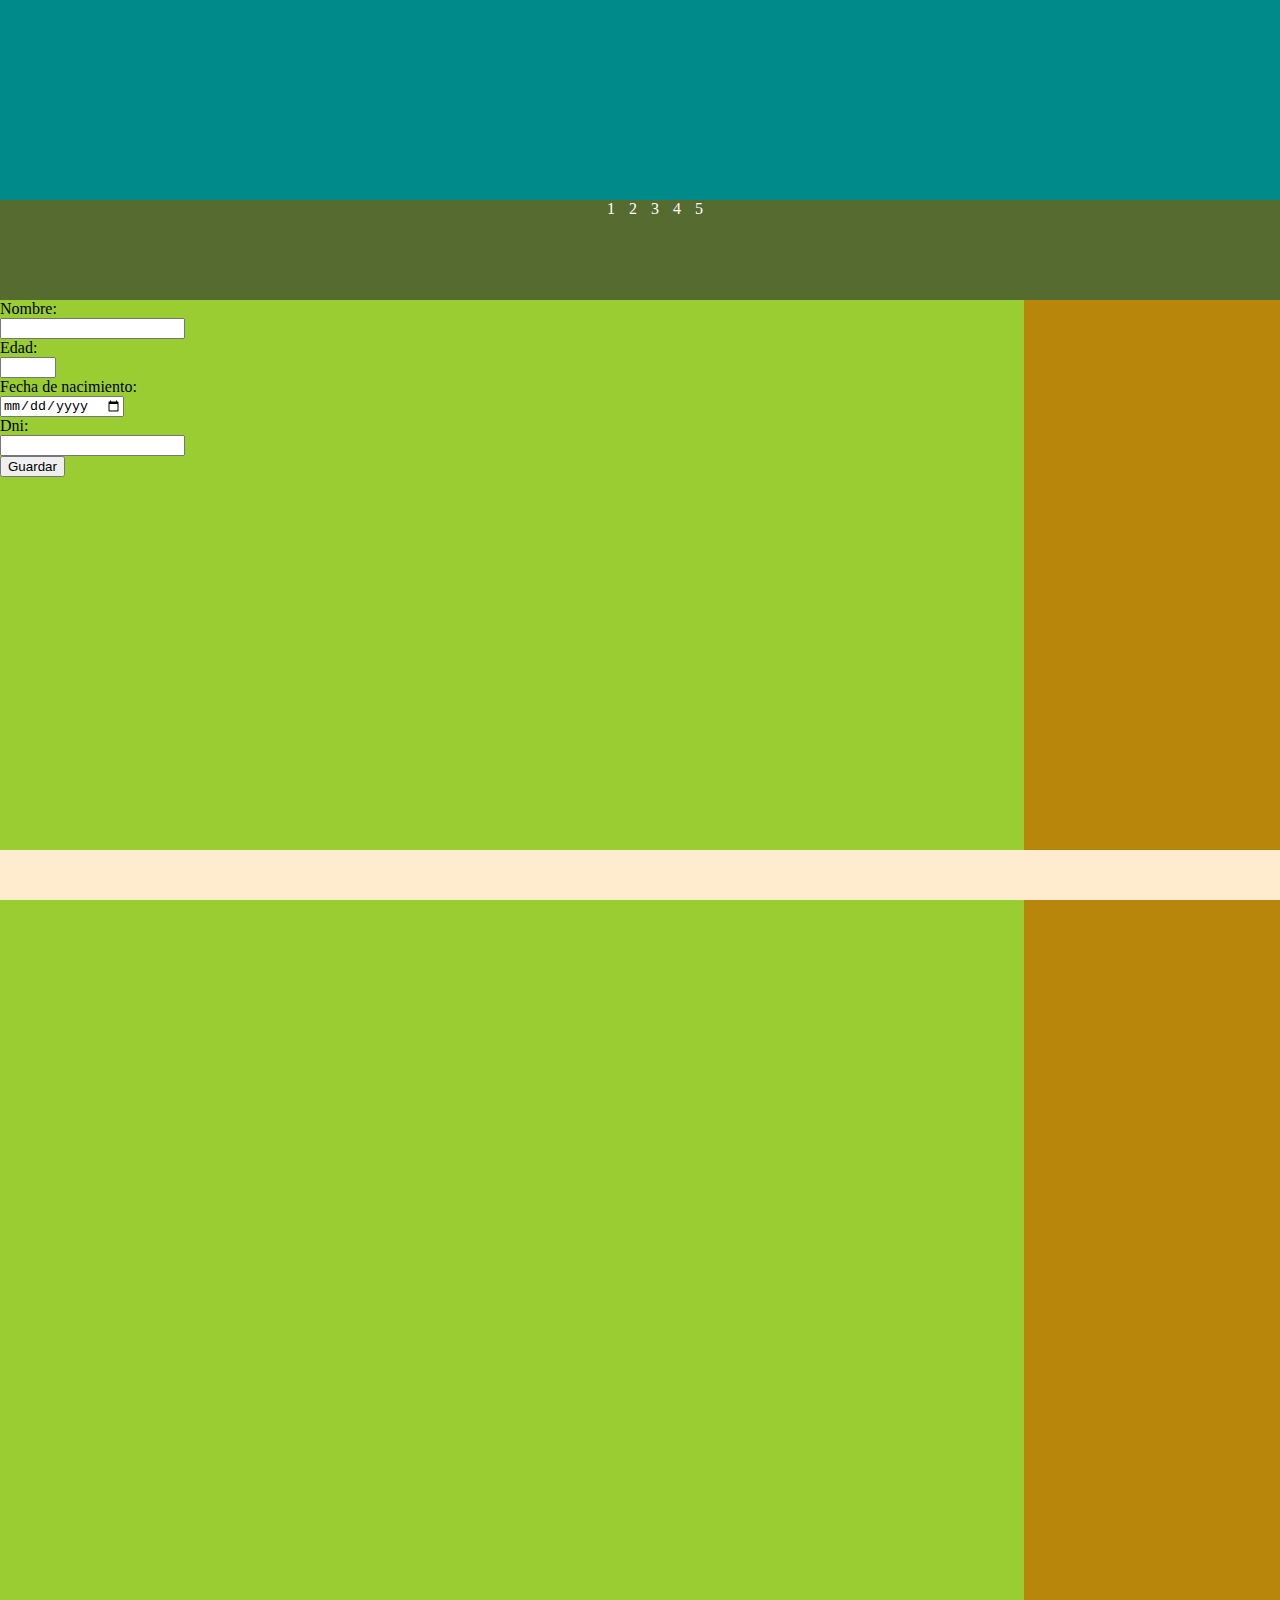
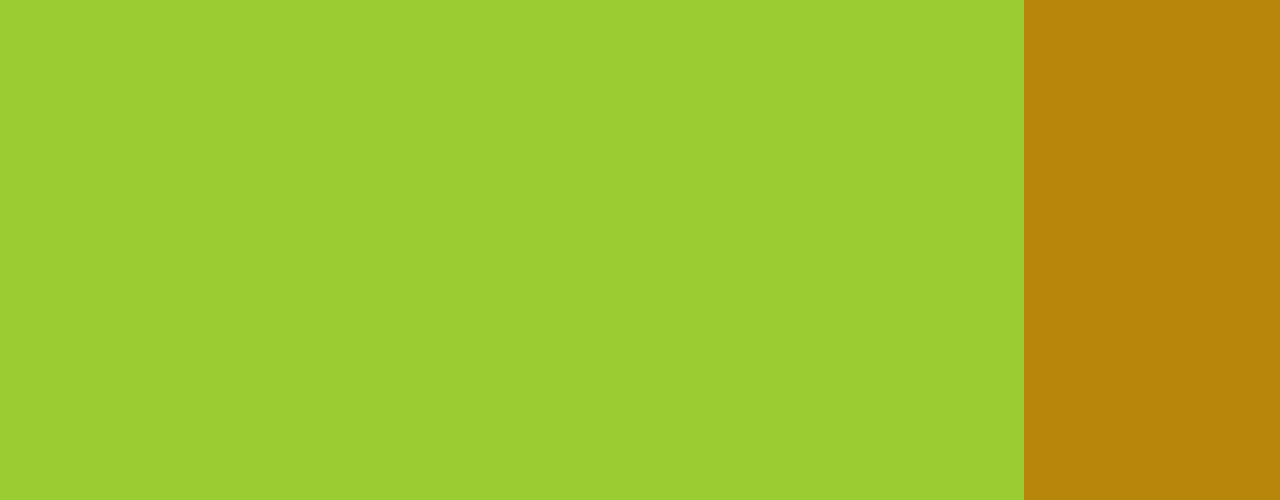
<file: LayoutCSSHtml5/index.html>
﻿<!DOCTYPE html>
<html xmlns="http://www.w3.org/1999/xhtml">
<head>
    <title></title>
    <link href="css/estilos.css" rel="stylesheet" />
</head>
<body>
    <section id="contenedor">
        <header>
            <article id="header"></article>
            <nav>
                <ul>
                    <li>
                        <a href="#">1</a>
                    </li>
                    <li>
                        <a href="#">2</a>
                    </li>
                    <li>
                        <a href="#">3</a>
                    </li>
                    <li>
                        <a href="#">4</a>
                    </li>
                    <li>
                        <a href="#">5</a>
                    </li>
                </ul>
            </nav>
        </header>
        <section id="main">
            <aside></aside>
            <article id="contenido">
                <form>
                    <label for="nombre">Nombre:</label><br />
                    <input type="text" id="nombre" required ></input><br />
                    <label for="edad">Edad:</label><br />
                    <input type="number" id="edad" required min="18" max="65" /><br />
                    <label for="fnac">Fecha de nacimiento:</label><br />
                    <input type="date" id="fnac" required /><br />
                    <label for="dni">Dni:</label><br />
                    <input type="text" id="dni" required pattern="^[0,9]{8}[A-Z]$" /> <br />
                    <input type="submit" value="Guardar" />
                </form>
            </article>
        </section>
        <footer></footer>
    </section>
</body>
</html>
</file>
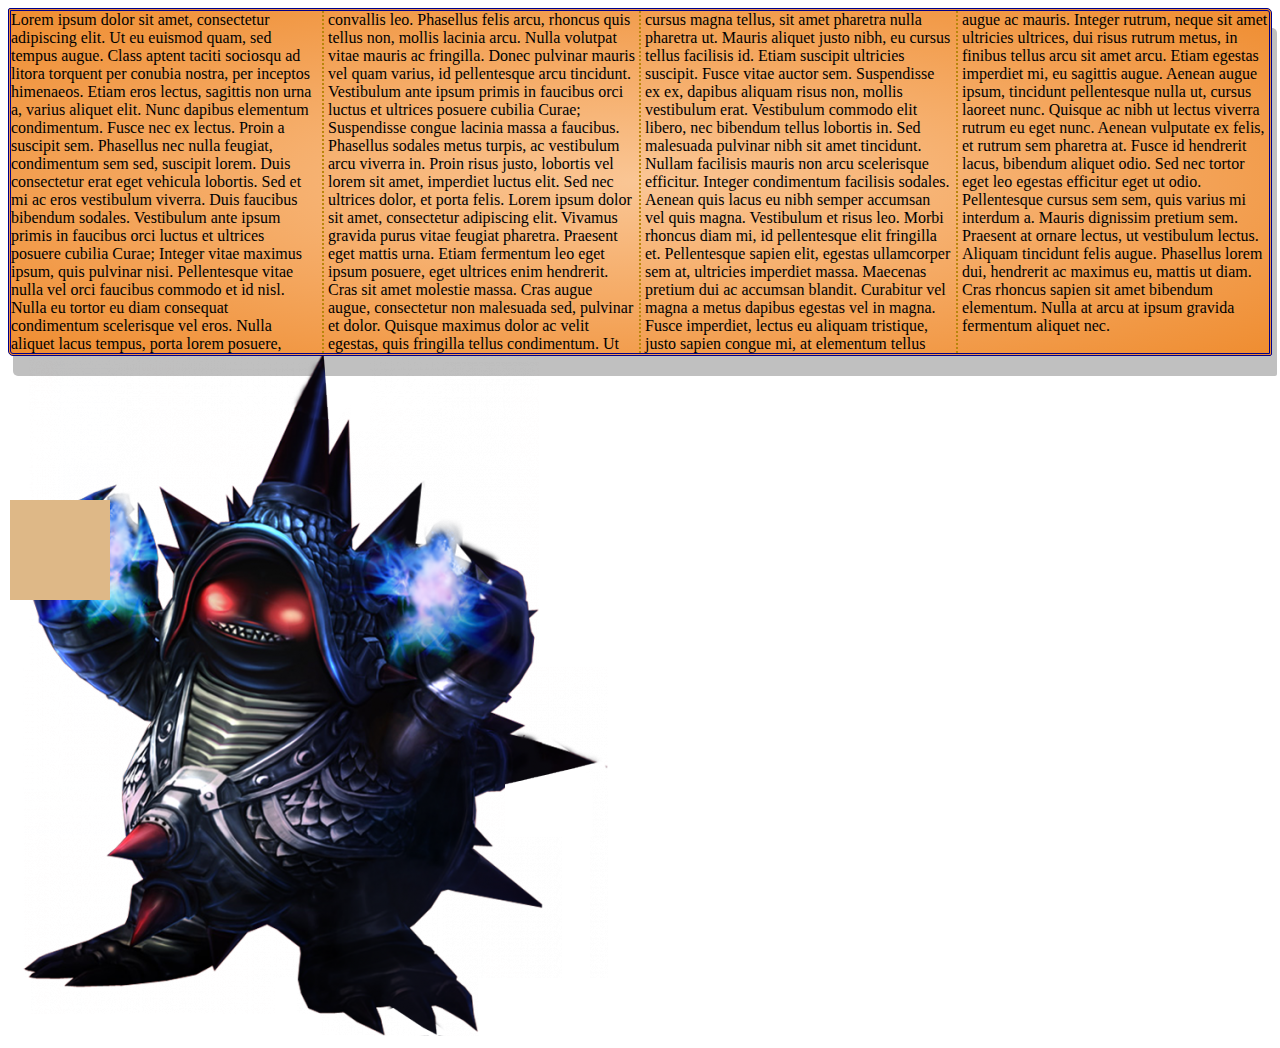
<file: LayoutCSSHtml5/pruebascss.html>
﻿<!DOCTYPE html>
<html xmlns="http://www.w3.org/1999/xhtml">
<head>
    <link href="css/EstilosCss3.css" rel="stylesheet" />
    <title></title>
</head>
<body>
    <div id="columnas" class="bordeado sombreado degradado">
        Lorem ipsum dolor sit amet, consectetur adipiscing elit. Ut eu euismod quam, sed tempus augue. Class aptent taciti sociosqu ad litora torquent per conubia nostra, per inceptos himenaeos. Etiam eros lectus, sagittis non urna a, varius aliquet elit. Nunc dapibus elementum condimentum. Fusce nec ex lectus. Proin a suscipit sem. Phasellus nec nulla feugiat, condimentum sem sed, suscipit lorem. Duis consectetur erat eget vehicula lobortis. Sed et mi ac eros vestibulum viverra. Duis faucibus bibendum sodales. Vestibulum ante ipsum primis in faucibus orci luctus et ultrices posuere cubilia Curae; Integer vitae maximus ipsum, quis pulvinar nisi. Pellentesque vitae nulla vel orci faucibus commodo et id nisl. Nulla eu tortor eu diam consequat condimentum scelerisque vel eros.

        Nulla aliquet lacus tempus, porta lorem posuere, convallis leo. Phasellus felis arcu, rhoncus quis tellus non, mollis lacinia arcu. Nulla volutpat vitae mauris ac fringilla. Donec pulvinar mauris vel quam varius, id pellentesque arcu tincidunt. Vestibulum ante ipsum primis in faucibus orci luctus et ultrices posuere cubilia Curae; Suspendisse congue lacinia massa a faucibus. Phasellus sodales metus turpis, ac vestibulum arcu viverra in. Proin risus justo, lobortis vel lorem sit amet, imperdiet luctus elit. Sed nec ultrices dolor, et porta felis.

        Lorem ipsum dolor sit amet, consectetur adipiscing elit. Vivamus gravida purus vitae feugiat pharetra. Praesent eget mattis urna. Etiam fermentum leo eget ipsum posuere, eget ultrices enim hendrerit. Cras sit amet molestie massa. Cras augue augue, consectetur non malesuada sed, pulvinar et dolor. Quisque maximus dolor ac velit egestas, quis fringilla tellus condimentum. Ut cursus magna tellus, sit amet pharetra nulla pharetra ut. Mauris aliquet justo nibh, eu cursus tellus facilisis id. Etiam suscipit ultricies suscipit. Fusce vitae auctor sem. Suspendisse ex ex, dapibus aliquam risus non, mollis vestibulum erat.

        Vestibulum commodo elit libero, nec bibendum tellus lobortis in. Sed malesuada pulvinar nibh sit amet tincidunt. Nullam facilisis mauris non arcu scelerisque efficitur. Integer condimentum facilisis sodales. Aenean quis lacus eu nibh semper accumsan vel quis magna. Vestibulum et risus leo. Morbi rhoncus diam mi, id pellentesque elit fringilla et. Pellentesque sapien elit, egestas ullamcorper sem at, ultricies imperdiet massa.

        Maecenas pretium dui ac accumsan blandit. Curabitur vel magna a metus dapibus egestas vel in magna. Fusce imperdiet, lectus eu aliquam tristique, justo sapien congue mi, at elementum tellus augue ac mauris. Integer rutrum, neque sit amet ultricies ultrices, dui risus rutrum metus, in finibus tellus arcu sit amet arcu. Etiam egestas imperdiet mi, eu sagittis augue. Aenean augue ipsum, tincidunt pellentesque nulla ut, cursus laoreet nunc. Quisque ac nibh ut lectus viverra rutrum eu eget nunc. Aenean vulputate ex felis, et rutrum sem pharetra at. Fusce id hendrerit lacus, bibendum aliquet odio. Sed nec tortor eget leo egestas efficitur eget ut odio. Pellentesque cursus sem sem, quis varius mi interdum a.

        Mauris dignissim pretium sem. Praesent at ornare lectus, ut vestibulum lectus. Aliquam tincidunt felis augue. Phasellus lorem dui, hendrerit ac maximus eu, mattis ut diam. Cras rhoncus sapien sit amet bibendum elementum. Nulla at arcu at ipsum gravida fermentum aliquet nec.

    </div>
    <img src="imgs/unafoto.png" id="imagen" />
    <div id="muevete">
     </div>
</body>
</html>
</file>
<file: LayoutCSSHtml5/css/estilos.css>
﻿*{
    margin:0 auto;
}
#contenedor{
width:1280px;
margin:0 auto;
}
#header{
    width:100%;
    height:200px;
    background-color:darkcyan;
}
nav{
    width:100%;
    height:100px;
    background-color:darkolivegreen;
}
nav > ul 
{
    list-style-type:none;
    text-align:center;
}
nav li{
    display:inline;
       text-align:center;
        margin:0 10px 0 0;
}
nav li > a:link, nav li > a:visited, nav li > a:active
{
    text-decoration:none;
    color:white;
}
nav li > a:hover
{

   
color: yellow; background: blue;
    text-decoration:underline;

-webkit-transition: 1s;

-moz-transition: 1s;

-o-transition: 1s;

transition: 1s;

}
#main{
    width:100%;

}
aside{
    width: 20%;
    float:right;
    min-height:1800px;
    background-color:darkgoldenrod;
}
#contenido
{
    width:80%;
    float: left;
    min-height:1800px;
    background-color:yellowgreen;
}
footer{
    position:fixed;
    height:50px;
    bottom:0px;
    width:100%;
    background-color:blanchedalmond;
    left:0;
}
</file>
<file: LayoutCSSHtml5/css/EstilosCss3.css>
﻿#columnas
{
    column-count: 4;
    column-gap:10px;
    column-rule:2px;
    column-rule:2px dotted blue;
     -webkit-column-count: 4;
     -webkit-column-gap:10px;
     -webkit-column-rule:2px;
     -webkit-column-rule:2px dotted darkgoldenrod;
     -moz-column-count: 4;
     -moz-column-gap:10px;
     -moz-column-rule:2px;
     -moz-column-rule:2px dotted darkgoldenrod;
}
@media screen and (max-width:1024px)
{
#columnas
{
    column-count: 2;
    column-gap:10px;
    column-rule:2px;
    column-rule:2px dotted blue;
     -webkit-column-count: 2;
     -webkit-column-gap:5px;
     -webkit-column-rule:2px;
     -webkit-column-rule:2px dotted red;
     -moz-column-count: 4;
     -moz-column-gap:10px;
     -moz-column-rule:2px;
     -moz-column-rule:2px dotted darkgoldenrod;
}
}

.bordeado
{
    border:3px double darkblue;
    border-radius: 2px 5px;
}
.sombreado{
    box-shadow:5px 20px silver;
}
.degradado{
  background: rgb(250,198,149); /* Old browsers */
background: -moz-radial-gradient(center, ellipse cover, rgba(250,198,149,1) 0%, rgba(245,171,102,1) 47%, rgba(239,141,49,1) 100%); /* FF3.6+ */
background: -webkit-gradient(radial, center center, 0px, center center, 100%, color-stop(0%,rgba(250,198,149,1)), color-stop(47%,rgba(245,171,102,1)), color-stop(100%,rgba(239,141,49,1))); /* Chrome,Safari4+ */
background: -webkit-radial-gradient(center, ellipse cover, rgba(250,198,149,1) 0%,rgba(245,171,102,1) 47%,rgba(239,141,49,1) 100%); /* Chrome10+,Safari5.1+ */
background: -o-radial-gradient(center, ellipse cover, rgba(250,198,149,1) 0%,rgba(245,171,102,1) 47%,rgba(239,141,49,1) 100%); /* Opera 12+ */
background: -ms-radial-gradient(center, ellipse cover, rgba(250,198,149,1) 0%,rgba(245,171,102,1) 47%,rgba(239,141,49,1) 100%); /* IE10+ */
background: radial-gradient(ellipse at center, rgba(250,198,149,1) 0%,rgba(245,171,102,1) 47%,rgba(239,141,49,1) 100%); /* W3C */
filter: progid:DXImageTransform.Microsoft.gradient( startColorstr='#fac695', endColorstr='#ef8d31',GradientType=1 ); /* IE6-9 fallback on horizontal gradient */
}
#imagen:hover{
       transition:1s;
    -webkit-transition:1s;
    transform:scale(0.5) rotate(30deg) skew(30deg,20deg);
   
}
~#imagen{
 
}

#muevete{
position:absolute;
left:10px;
top:500px;
width:100px;
height:100px;
background-color:burlywood;
z-index:1000;
animation:mover 10s;

-webkit-animation:mover 10s;
-webkit-animation-iteration-count:infinite;
}
@keyframes mover
{
    /*from {left:10px;}
    to {left:800px;}*/
    0%
    {
        left 10px;
    }
    25%
    {
        left:500px;
    }
    50%{
        left:250px;
    }
    75%{
        left: 100px;
    }
    100%
    {
        left:10px;
    }
}

@-webkit-keyframes mover
{
   0%
    {
        left 10px;
        background-color:oldlace;
    }
    25%
    {
        left:250px;
         background-color:aliceblue;
    }
    50%{
        left:500px;
        background-color:lavender;
    }
    75%{
        left: 250px;
          background-color:bisque;
    }
    100%
    {
        left:10px;
           background-color:sandybrown;
    }
}
</file>
